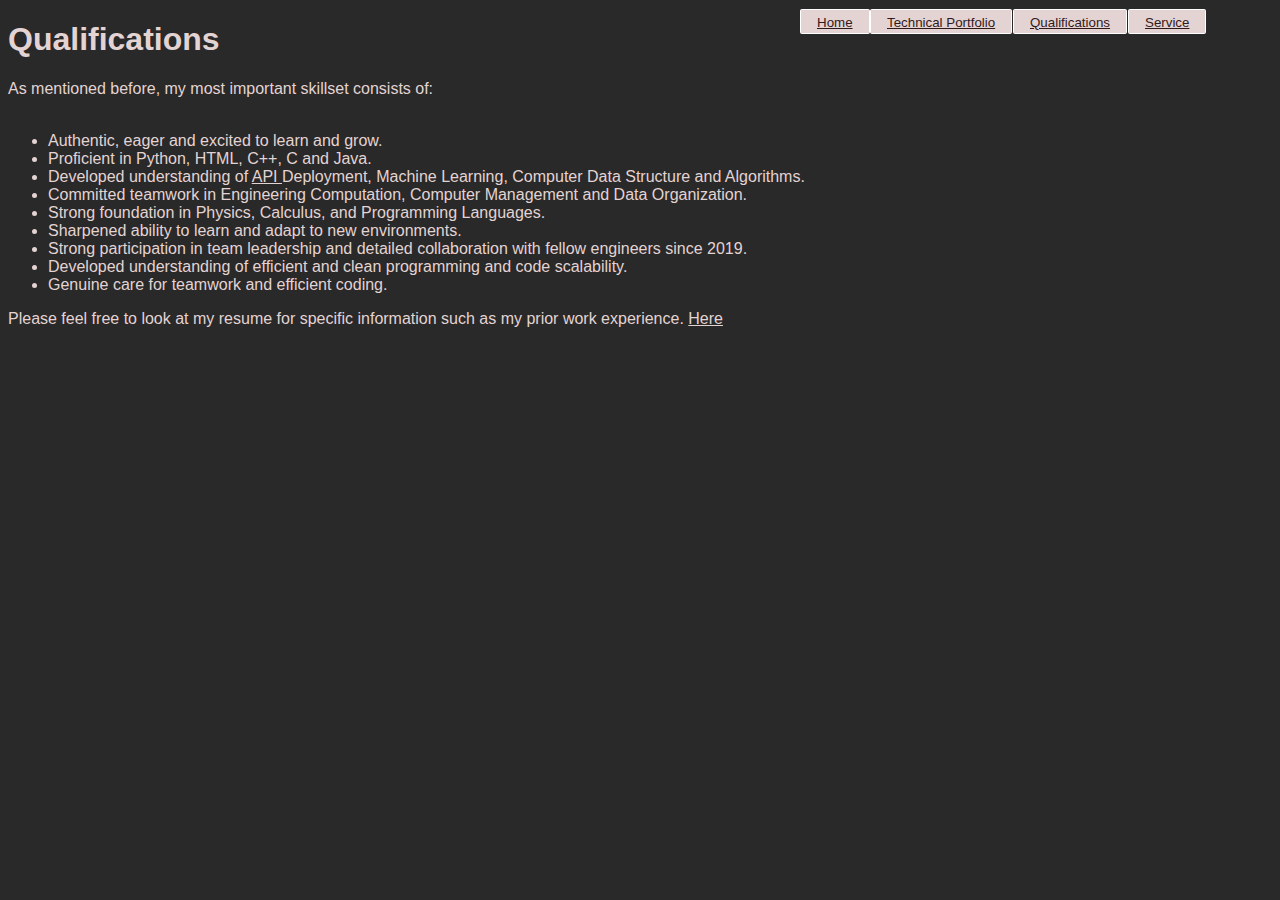
<file: files/about.html>
<!DOCTYPE html>
<html>
    <head>
        <meta charset="UTF-8">
        <meta http-equiv="X-UA-Compatible" content="IE=edge">
        <meta name="viewport" content="width=device-width, initial-scale=1.0">
        <script type="text/javascript"></script>
        <link rel="stylesheet" href="">
        <title>Qualification</title>
    </head>

    <body class="theme">
        
            <h1 class="cooler-serviceh1">Qualifications</h1>
            <div class="cooler-servicediv"> As mentioned before, my most important skillset consists of:</div>

        
        <ul class="cooler-ul">
            <br>
            <li class="list">Authentic, eager and excited to learn and grow.</li>
            <li class="list">Proficient in Python, HTML, C++, C and Java.</li>
            <li class="list">Developed understanding of
            <a
                href="https://www.mulesoft.com/resources/api/what-is-an-api" target="blank"> API
            </a> 
                Deployment, Machine Learning, Computer Data Structure and Algorithms.</li>
            <li class="list">Committed teamwork in Engineering Computation, Computer Management and Data Organization.</li>
            <li class="list">Strong foundation in Physics, Calculus, and Programming Languages.</li>
            <li class="list">Sharpened ability to learn and adapt to new environments.</li>
            <li class="list">Strong participation in team leadership and detailed collaboration with fellow engineers since 2019.</li>
            <li class="list">Developed understanding of efficient and clean programming and code scalability.</li>
            <li class="list">Genuine care for teamwork and efficient coding.</li>
        </ul>
        <div class="cooler-pdf">
            Please feel free to look at my resume for specific information such as my prior work experience.
            <a href="files/Resume1.pdf" target="_blank"</a>Here
        </div>
    <div class="all-buttons">
        <div class="container">
            <div class="row mt-3">
                <div class="col ">
                    <a href="index.html">
                        <button onclick="" class="btn btn-info">
                            Back
                        </button>
                    </a>
                </div>
            </div>
        </div>

        <div>
            <button class="abt"><a href="index.html">Home</a></button>
        </div>
        <div>
            <button class="abtme"><a href="about.html">Qualifications</a></button>
        </div>
        <div>
            <button class="tech"><a href="technical.html">Technical Portfolio</a></button>
        </div>
        <div>
            <button class="service"><a href="service.html">Service</a></button>
        </div>
    </div>

        <script src="functions.js"></script>
    </body>
</html>
</file>
